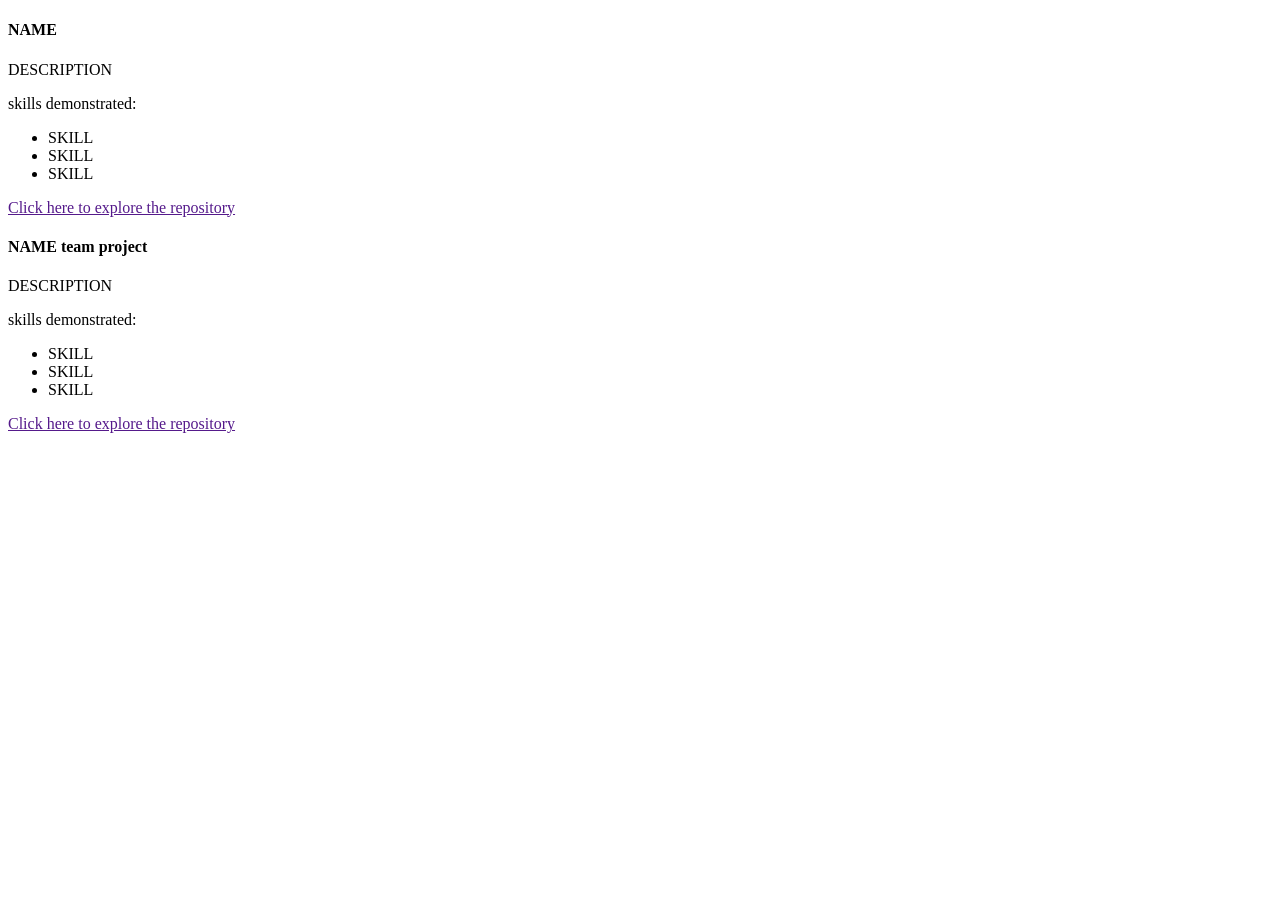
<file: templates.html>
<!DOCTYPE html>

<article class="article-project">
    <h4 class="header-project-title">NAME</h4>
    <p class="p-project-description">
        DESCRIPTION
    </p>
    <div class="div-project-skills-container">
        <p class="p-project-skills-text">skills demonstrated:</p>
        <ul class="ul-project-skills-list">
            <li>SKILL</li>
            <li>SKILL</li>
            <li>SKILL</li>
        </ul>
    </div>
    <p><a class="action" href="">Click here to explore the repository</a></p>
</article>

<article class="article-project">
    <h4 class="header-project-title">NAME <span class="span-project-team">team project</span></h4>
    <p class="p-project-description">
        DESCRIPTION
    </p>
    <div class="div-project-skills-container">
        <p class="p-project-skills-text">skills demonstrated:</p>
        <ul class="ul-project-skills-list">
            <li>SKILL</li>
            <li>SKILL</li>
            <li>SKILL</li>
        </ul>
    </div>
    <p><a class="action" href="">Click here to explore the repository</a></p>
</article>
</file>
